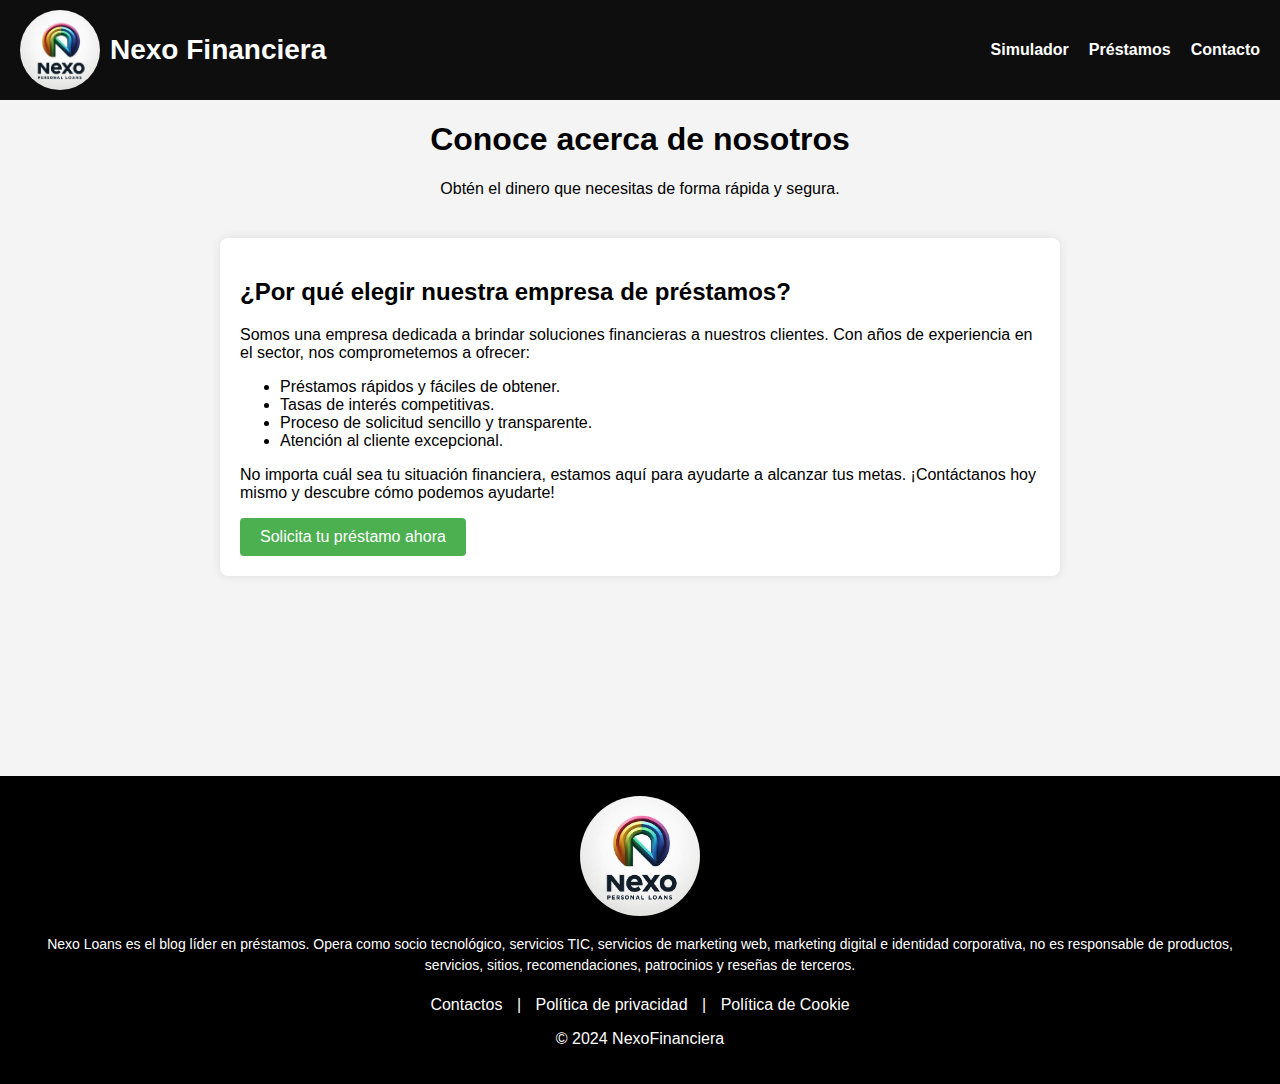
<file: acercadenosotros.html>
<!DOCTYPE html>
<html lang="es">
<head>
    <meta charset="UTF-8">
    <meta name="viewport" content="width=device-width, initial-scale=1.0">
    <title>Empresa de Préstamos</title>
    <link rel="stylesheet" href="style.css">
</head>
<body>
    <header>
        <nav class="navbar">
            <div class="navbar-left">
                <img src="./img/nexo.jpeg" alt="Logo de NexoFinanciera" class="navbar-logo">
                <span class="navbar-name">Nexo Financiera</span>
            </div>
            <div class="navbar-right">
                <ul>
                    <li><a href="index.html">Simulador</a></li>
                    <li><a href="prestamos.html">Préstamos</a></li>
                    <li><a href="contacto.html">Contacto</a></li>
                </ul>
            </div>
        </nav>
        <h1>Conoce acerca de nosotros</h1>
        <p>Obtén el dinero que necesitas de forma rápida y segura.</p>
    </header>
    <div class="container">
        <h2>¿Por qué elegir nuestra empresa de préstamos?</h2>
        <p>Somos una empresa dedicada a brindar soluciones financieras a nuestros clientes. Con años de experiencia en el sector, nos comprometemos a ofrecer:</p>
        <ul>
            <li>Préstamos rápidos y fáciles de obtener.</li>
            <li>Tasas de interés competitivas.</li>
            <li>Proceso de solicitud sencillo y transparente.</li>
            <li>Atención al cliente excepcional.</li>
        </ul>
        <p>No importa cuál sea tu situación financiera, estamos aquí para ayudarte a alcanzar tus metas. ¡Contáctanos hoy mismo y descubre cómo podemos ayudarte!</p>
        <a href="index.html" class="botonllamada2">Solicita tu préstamo ahora</a>
    </div>
    <footer class="footer">
        <img src="./img/nexo.jpeg" alt="Logo de la financiera">
        <p class="footer-text">Nexo Loans es el blog líder en préstamos. Opera como socio tecnológico, servicios TIC,
            servicios de marketing web, marketing digital e identidad corporativa, no es responsable de productos,
            servicios, sitios, recomendaciones, patrocinios y reseñas de terceros. </p>
        <div class="footer-links">
            <a href="#">Contactos</a> |
            <a href="#">Política de privacidad</a> |
            <a href="#">Política de Cookie</a>
        </div>
        <p>&copy; 2024 NexoFinanciera</p>
    </footer>
</body>
</html>
</file>
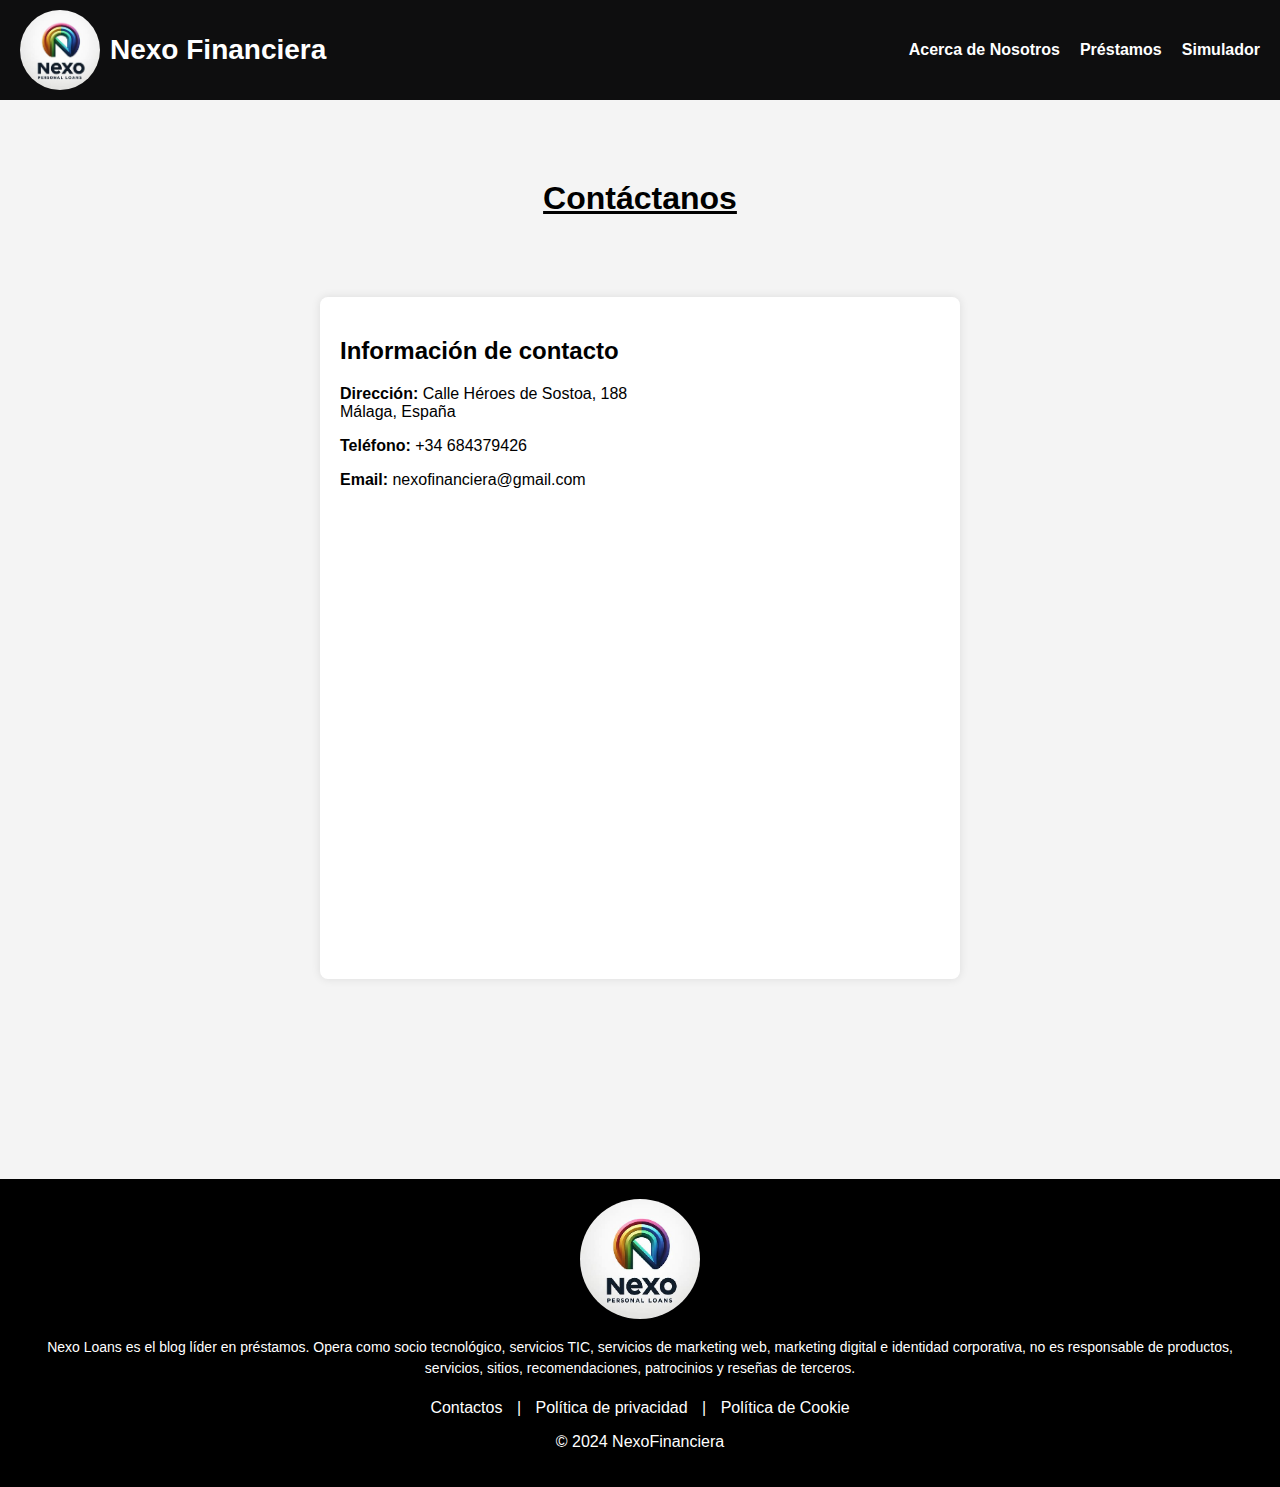
<file: contacto.html>
<!DOCTYPE html>
<html lang="es">

<head>
    <meta charset="UTF-8">
    <meta name="viewport" content="width=device-width, initial-scale=1.0">
    <title>Contacto - Nexo Financiera</title>
    <link rel="stylesheet" href="style.css">
</head>

<body>
    <header>
        
        <nav class="navbar">
            <div class="navbar-left">
                <img src="./img/nexo.jpeg" alt="Logo de NexoFinanciera" class="navbar-logo">
                <span class="navbar-name">Nexo Financiera</span>
            </div>
            <div class="navbar-right">
                <ul>
                    <li><a href="acercadenosotros.html">Acerca de Nosotros</a></li>
                    <li><a href="prestamos.html">Préstamos</a></li>
                    <li><a href="index.html">Simulador</a></li>
                </ul>
            </div>
        
    </header>
    <h1 class="titulo">Contáctanos</h1>
    <div class="container1">
        <div class="contact-info">
            <h2>Información de contacto</h2>
            <p><strong>Dirección:</strong> Calle Héroes de Sostoa, 188<br> Málaga, España</p>
            <p><strong>Teléfono:</strong> +34 684379426</p>
            <p><strong>Email:</strong> nexofinanciera@gmail.com</p>
        </div>
        <div class="map">
            <iframe
                src="https://www.google.com/maps/embed?pb=!1m18!1m12!1m3!1d3165.0424314788055!2d-4.429481984698196!3d36.707598579961065!2m3!1f0!2f0!3f0!3m2!1i1024!2i768!4f13.1!3m3!1m2!1s0xd731f01e6a4c29d%3A0x3fe71bce194e88b4!2sCalle%20H%C3%A9roes%20de%20Sostoa%2C%20188%2C%2029020%20M%C3%A1laga%2C%20Spain!5e0!3m2!1sen!2sus!4v1620141798444!5m2!1sen!2sus"
                width="600" height="450" style="border:0;" allowfullscreen="" loading="lazy"></iframe>
        </div>
    </div>
    <footer class="footer">
        <img src="./img/nexo.jpeg" alt="Logo de la financiera">
        <p class="footer-text">Nexo Loans es el blog líder en préstamos. Opera como socio tecnológico, servicios TIC,
            servicios de marketing web, marketing digital e identidad corporativa, no es responsable de productos,
            servicios, sitios, recomendaciones, patrocinios y reseñas de terceros. </p>
        <div class="footer-links">
            <a href="#">Contactos</a> |
            <a href="#">Política de privacidad</a> |
            <a href="#">Política de Cookie</a>
        </div>
        <p>&copy; 2024 NexoFinanciera</p>
    </footer>
</body>

</html>
</file>
<file: style.css>
body {
    font-family: Arial, sans-serif;
    margin: 0;
    padding: 0;
    background-color: #f4f4f4;
}


.titulo {
    text-align: center;
    margin: 80px;
    text-decoration: underline;

}

.navbar {
    background-color: #0e0e0f;
    color: #fff;
    padding: 10px 20px;
    display: flex;
    justify-content: space-between;
    align-items: center; 
}

.navbar-left {
    display: flex;
    align-items: center;
}

.navbar-logo {
    width: 80px;
    margin-right: 10px;
    border-radius: 50px;
}

.navbar-name {
    font-size: 28px;
    font-weight: bold;
}

.navbar-right {
    
    display: flex;
    justify-content: flex-end;
}

.navbar-right ul {
    list-style: none;
    margin: 0;
    padding: 0;
    display: flex;
}

.navbar-right ul li {
    margin-left: 20px;
}

.navbar-right ul li a {
    color: #fff;
    text-decoration: none;
    font-size: 16px;
    font-weight: bold;
}

.navbar-right ul li a:hover {
    text-decoration: underline;
}

.container {

    max-width: 800px;
    margin: 0 auto;
    margin-bottom: 20px;
    padding: 20px;
    background-color: #fff;
    border-radius: 8px;
    box-shadow: 0 0 10px rgba(0, 0, 0, 0.1);
}

header {
    text-align: center;
    margin-bottom: 40px;
}

.header-logo {
    width: 150px;
}

.form-group {
    margin-bottom: 20px;
}

.form-group label {
    font-weight: bold;
}

input[type="number"] {
    width: calc(100% - 20px);
    padding: 10px;
    margin-top: 5px;
    border-radius: 5px;
    border: 1px solid #ccc;
}

button {
    display: block;
    width: 100%;
    padding: 10px;
    background-color: #007bff;
    color: #fff;
    border: none;
    border-radius: 5px;
    cursor: pointer;
    transition: background-color 0.3s;
}

button:hover {
    background-color: #0056b3;
}

#resultado {
    margin-top: 20px;
    padding: 20px;
    background-color: #f0f0f0;
    border-radius: 5px;
}



.footer img {
    width: 120px;
    border-radius: 80px;
}

.footer {
    margin-top: 200px;
    background-color: #000;
    color: #fff;
    padding: 20px;
    text-align: center;
}

.footer-text {
    font-size: 14px;
    line-height: 1.5;
    margin-bottom: 20px;
}

.footer-links {
    margin-top: 20px;
}

.footer-links a {
    color: #fff;
    text-decoration: none;
    margin: 0 10px;
}

.footer-links a:hover {
    text-decoration: underline;
}

.formu1 {
    max-width: 800px;
    margin: 0 auto;
    margin-top: 50px;
    padding: 20px;
    background-color: #fff;
    border-radius: 8px;
    box-shadow: 0 0 10px rgba(0, 0, 0, 0.1);

}

/* Estilos para el mensaje de alerta */
#mensaje {
    display: none;
    padding: 10px;
    margin-bottom: 10px;
    border-radius: 5px;
    font-weight: bold;
}

#mensaje.oculto {
    display: none;
}

#mensaje.error {
    background-color: #f44336;
    color: white;
}

#mensaje.exito {
    background-color: #4caf50;
    color: white;
}

/* Estilos para el modal */
#modal {
    display: none;
    position: fixed;
    top: 50%;
    left: 50%;
    transform: translate(-50%, -50%);
    background-color: white;
    padding: 20px;
    border-radius: 5px;
    box-shadow: 0 0 10px rgba(0, 0, 0, 0.3);
}

#modal.visible {
    display: block;
}

#toggle-form-button {
    max-width: 200px;
    margin-bottom: 20px;
    font-family: 'Arial', sans-serif;
    font-size: 18px;
    color: #fff;
    background-color: #4ec612;
    border: none;
    border-radius: 5px;
    padding: 10px 20px;
    
}

.botonllamada{
    display: block;
    width: 250px;
    margin: 20px auto; 
    padding: 15px 20px;
    background-color: #007bff; 
    color: #fff; 
    font-size: 16px; 
    border: none; 
    border-radius: 5px;
    cursor: pointer;
    transition: background-color 0.3s; 
}

button:hover {
    background-color: #0056b3;
}

.prestamo {
    background-color: #fff;
    border-radius: 5px;
    box-shadow: 0 2px 5px rgba(0, 0, 0, 0.1);
    padding: 20px;
    margin-bottom: 30px;
}

.prestamo h2 {
    color: #007bff;
}

.botonllamada2 {
    display: inline-block;
    padding: 10px 20px;
    background-color: #4CAF50;
    color: white;
    text-decoration: none;
    border: none;
    border-radius: 4px;
    transition: background-color 0.3s;
}

.botonllamada2:hover {
    background-color: #337436;
}
 .container1 {
        max-width: 600px;
        margin: 0 auto;
        margin-bottom: 20px;
        padding: 20px;
        background-color: #fff;
        border-radius: 8px;
        box-shadow: 0 0 10px rgba(0, 0, 0, 0.1);
    }
</file>
